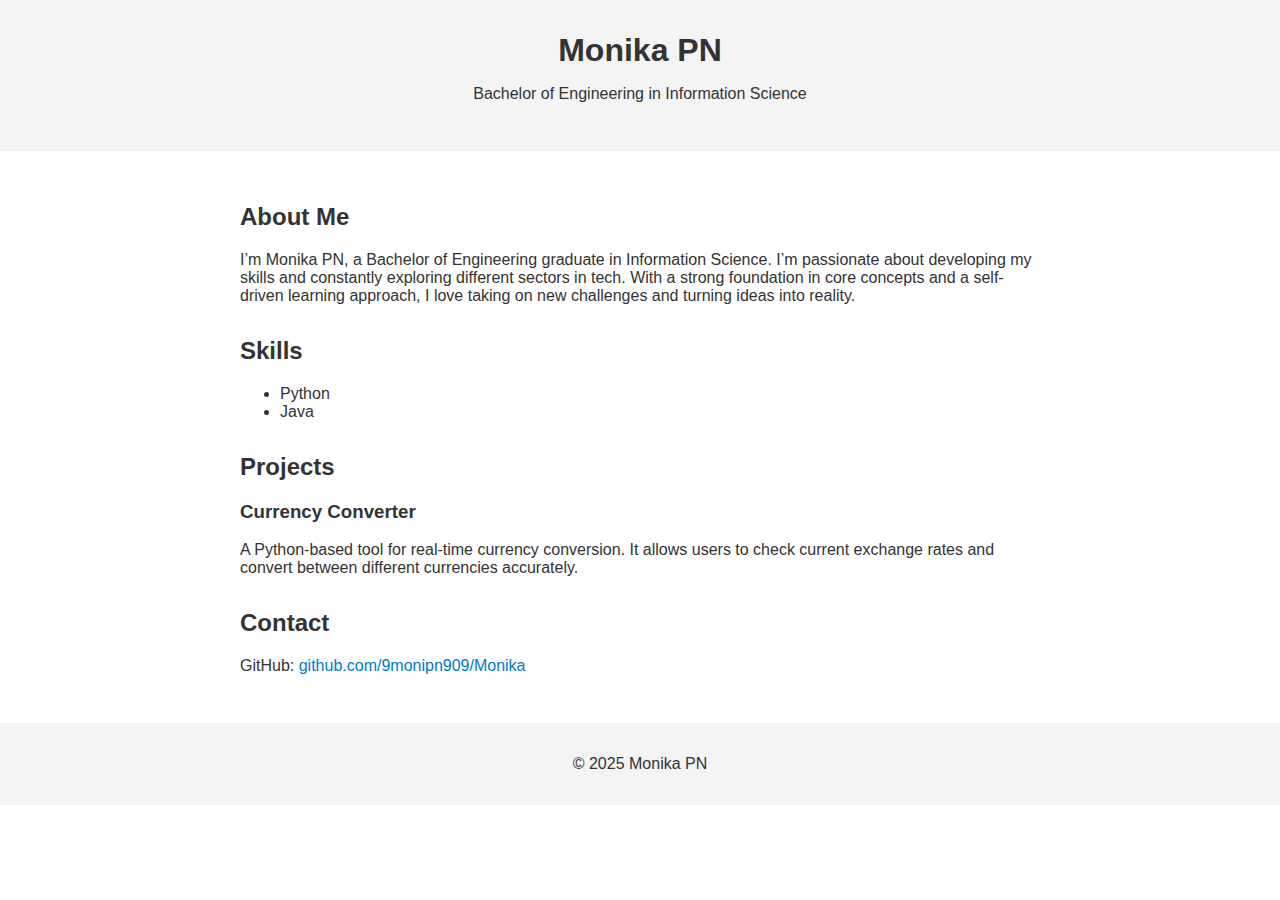
<file: index.html>
<!DOCTYPE html><html lang="en">
<head>
  <meta charset="UTF-8" />
  <meta name="viewport" content="width=device-width, initial-scale=1.0" />
  <title>Monika PN | Portfolio</title>
  <style>
    body {
      font-family: Arial, sans-serif;
      background-color: #ffffff;
      color: #333;
      margin: 0;
      padding: 0;
    }
    header {
      background-color: #f4f4f4;
      padding: 2rem;
      text-align: center;
    }
    header h1 {
      margin: 0;
    }
    section {
      padding: 2rem;
      max-width: 800px;
      margin: auto;
    }
    .skills, .projects, .contact {
      margin-top: 2rem;
    }
    .project {
      margin-bottom: 1.5rem;
    }
    footer {
      background-color: #f4f4f4;
      text-align: center;
      padding: 1rem;
    }
    a {
      color: #007acc;
      text-decoration: none;
    }
  </style>
</head>
<body>
  <header>
    <h1>Monika PN</h1>
    <p>Bachelor of Engineering in Information Science</p>
  </header>  <section>
    <h2>About Me</h2>
    <p>I’m Monika PN, a Bachelor of Engineering graduate in Information Science. I’m passionate about developing my skills and constantly exploring different sectors in tech. With a strong foundation in core concepts and a self-driven learning approach, I love taking on new challenges and turning ideas into reality.</p><div class="skills">
  <h2>Skills</h2>
  <ul>
    <li>Python</li>
    <li>Java</li>
  </ul>
</div>

<div class="projects">
  <h2>Projects</h2>
  <div class="project">
    <h3>Currency Converter</h3>
    <p>A Python-based tool for real-time currency conversion. It allows users to check current exchange rates and convert between different currencies accurately.</p>
  </div>
</div>

<div class="contact">
  <h2>Contact</h2>
  <p>GitHub: <a href="https://github.com/9monipn909/Monika" target="_blank">github.com/9monipn909/Monika</a></p>
</div>

  </section>  <footer>
    <p>© 2025 Monika PN</p>
  </footer>
</body>
</html>
</file>
